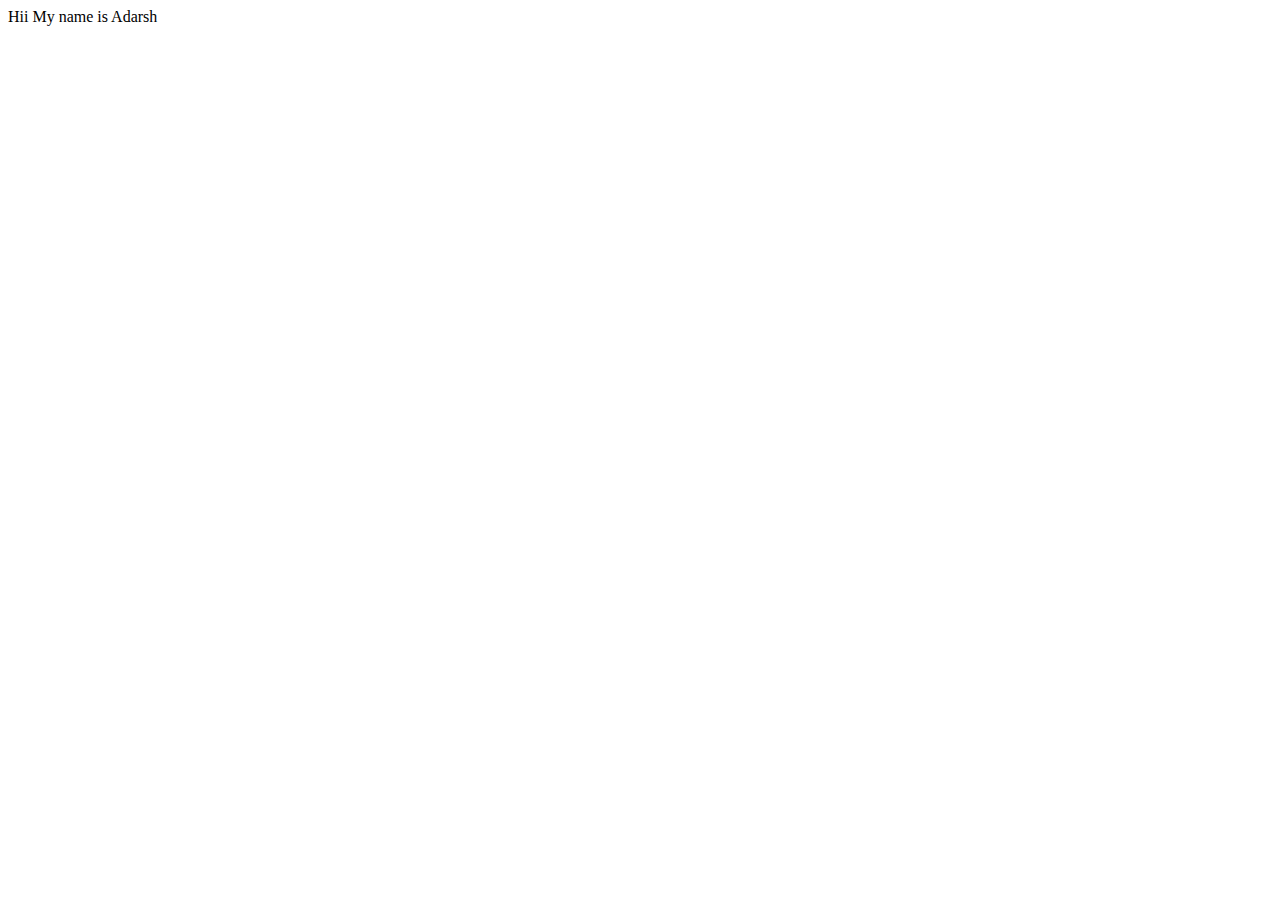
<file: index.html>
<!DOCTYPE html>
<html lang="en">

<head>
    <meta charset="UTF-8">
    <meta http-equiv="X-UA-Compatible" content="IE=edge">
    <meta name="viewport" content="width=device-width, initial-scale=1.0">
    <title>JavaScript Learning</title>
</head>

<body>
    <div>Hii My name is Adarsh</div>
    <script src="./globalContext.js"></script>
</body>


</html>
</file>
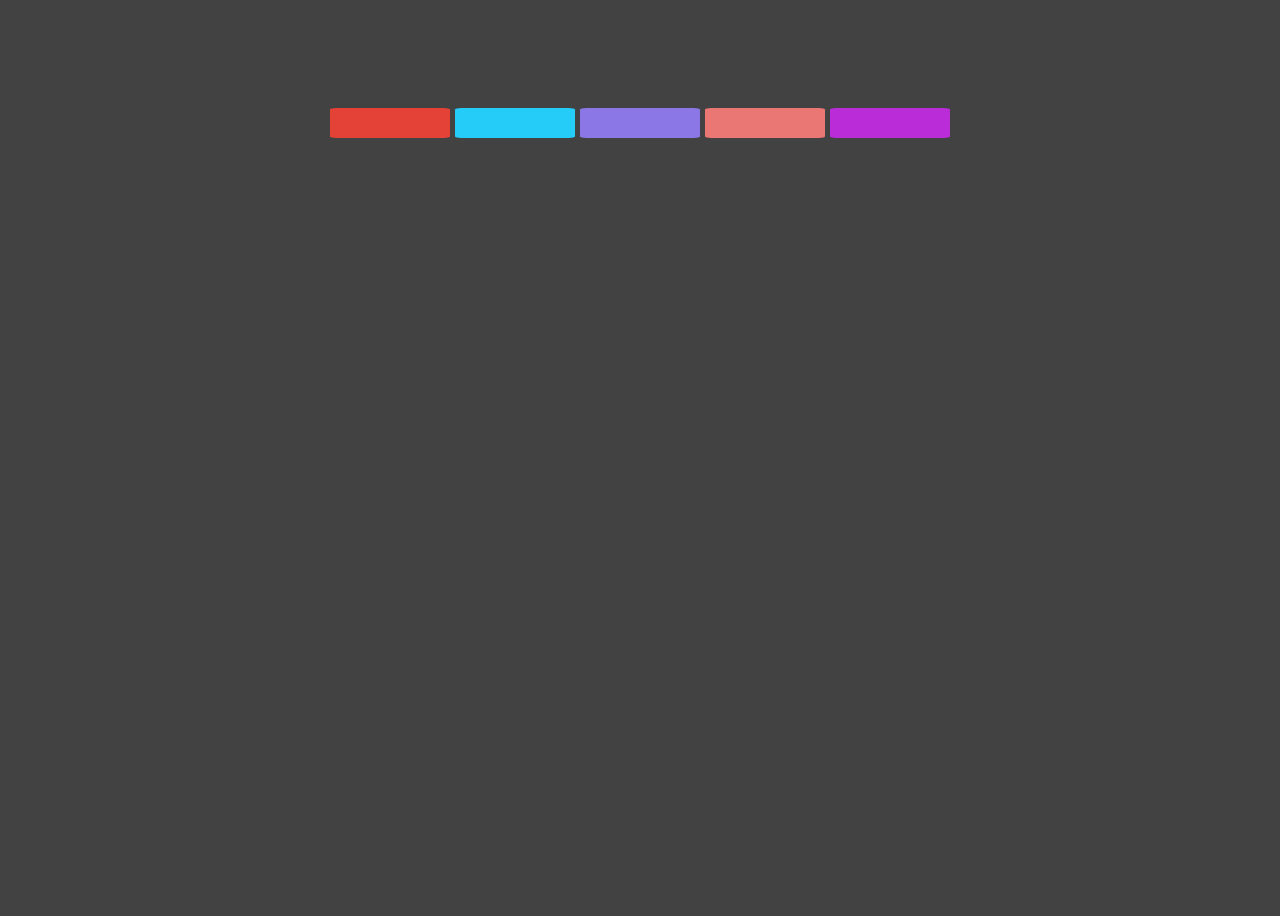
<file: StylePicker/stylepicker.html>
<!DOCTYPE html>
<html lang="en">

<head>
  <meta charset="UTF-8" />
  <meta name="viewport" content="width=device-width, initial-scale=1.0" />
  <meta http-equiv="X-UA-Compatible" content="ie=edge" />
  <title>LearnCodeOnline</title>
  <link rel="stylesheet" href="./style.css" />
</head>

<body>
  <div class="color-hover">
    <div class="color red"></div>
    <div class="color cyan"></div>
    <div class="color violet"></div>
    <div class="color orange"></div>
    <div class="color pink"></div>
  </div>
  <div class="center"></div>
  <script src="./scripts.js"></script>
</body>

</html>
</file>
<file: StylePicker/style.css>
body {
  background: rgb(66, 66, 66);
  min-height: 100vh;
  display: flex;
  justify-content: center;
  align-items: center;
  position: relative;
}
.red {
  background-color: #e44236;
  margin-right: 5px;
}
.cyan {
  background-color: #25ccf7;
  margin-right: 5px;
}
.violet {
  background: #8b78e6;
  margin-right: 5px;
}
.orange {
  background: #ea7773;
  margin-right: 5px;
}
.pink {
  background: #bb2cd9;
}

.center {
  min-width: 400px;
  height: 400px;
  background: rgb(66, 66, 66);
  border-radius: 100%;
  transition: 0.2s ease-in-out all;
}
.color-hover {
  position: absolute;
  top: 10%;
  bottom: 0;
  left: 50%;
  transform: translateX(-50%);
  padding: 10px;
  display: flex;
  justify-content: center;
  flex-direction: row;
}
.text {
  padding: 10px;
  color: #ffffff;
}
.color {
  width: 120px;
  height: 30px;
  border-radius: 5%;
  margin-bottom: 30px;
}
.color:hover {
  cursor: pointer;
}
.color:last-child {
  margin-bottom: 0;
}
</file>
